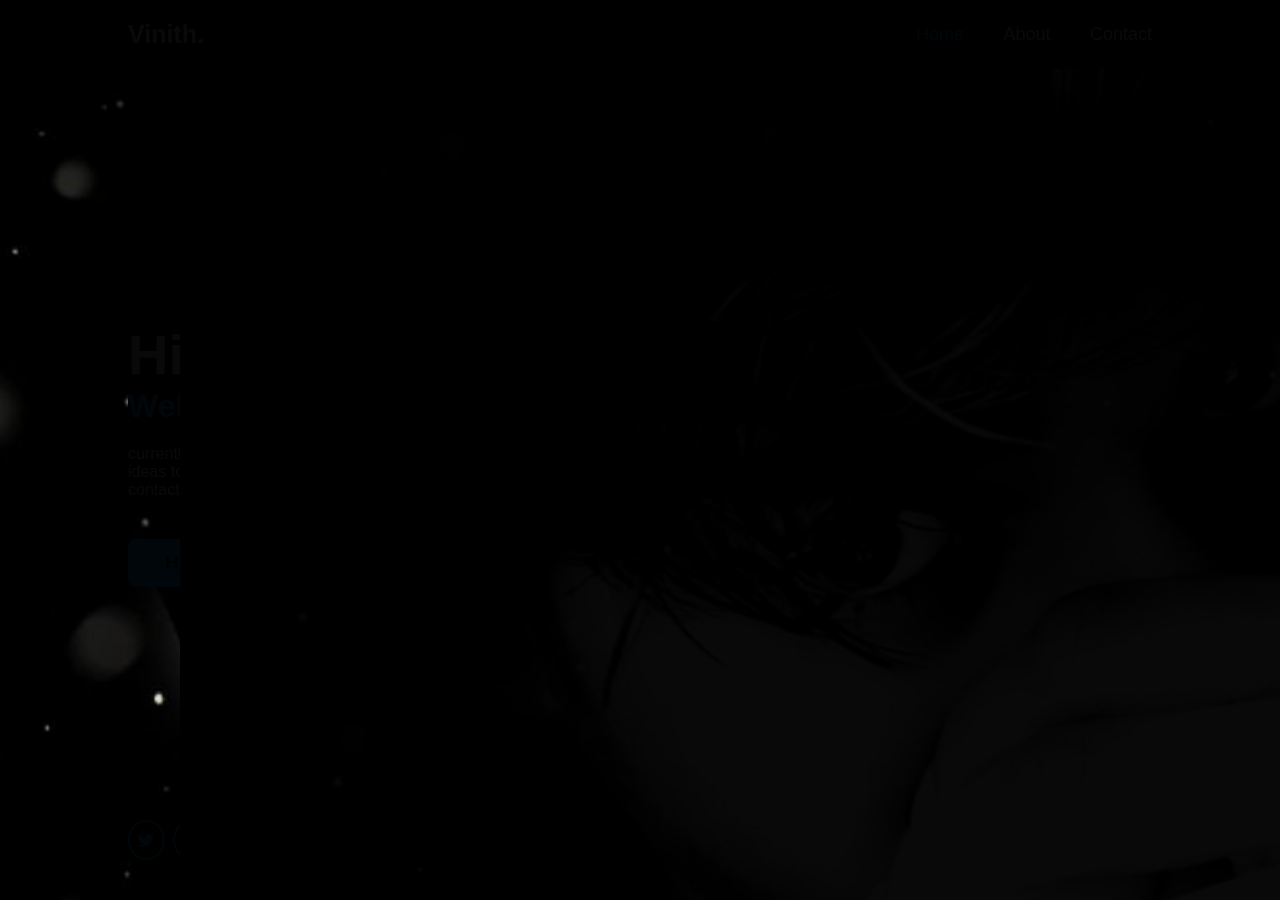
<file: index.html>
<!DOCTYPE html>
<html>
<head>

<!-- End of Async Drift Code -->
	<meta charset="utf-8">
	<meta name="viewport" content="width=device-width, initial-scale=1">
	<title>vinith</title>
	<link rel="stylesheet" href="style.css">
	<link href='https://unpkg.com/boxicons@2.1.4/css/boxicons.min.css' rel='stylesheet'>

<script>
function myFunction() {
  confirm("Will upfate soon!");
}
</script>
</head>

<body>

	<header class="header">
	<a href="#" class="logo">Vinith.</a>

	<nav class="navbar">
		<a href="#" class="active">Home</a>
		<a href="about.html">About</a>
		<a href="#">Contact</a>
	</nav>
	</header>

	<section class="home">
		<div class="home-content">
			<h1>Hi I'm Vinith Raj</h1>
			<h3>Web Developer</h3>
			<p>currently learning diffrent technologies to build awesome things to implement my ideas to realworld product.if you want your ideas implement using technology contact me always avilable :)</p>
		<div class="btn-box">
			<a href="#" onclick="myFunction()">Hire Me</a>
			<a href="https://join.skype.com/invite/tQyyFhVJIhBB" target="_blanck">Let's Talk</a>
		</div>
		</div>

		<div class="home-sci">
			<a href="https://twitter.com/Vinith01" target="_blanck"><i class='bx bxl-twitter'></i></a>
			&ensp;
			<a href="https://www.instagram.com/vinit_h01/" target="_blanck"><i class='bx bxl-instagram-alt' ></i></a>
			&ensp;
			<a href="https://www.linkedin.com/in/vinith-raj-6a514326a/" target="_blanck"><i class='bx bxl-linkedin' ></i></a>
			&ensp;
			<a href="https://github.com/vinith0r" target="_blanck"><i class='bx bxl-github'></i></a>
		</div>

		<span class="home-imgHover"></span>
	</section>


</body>
</html>
</file>
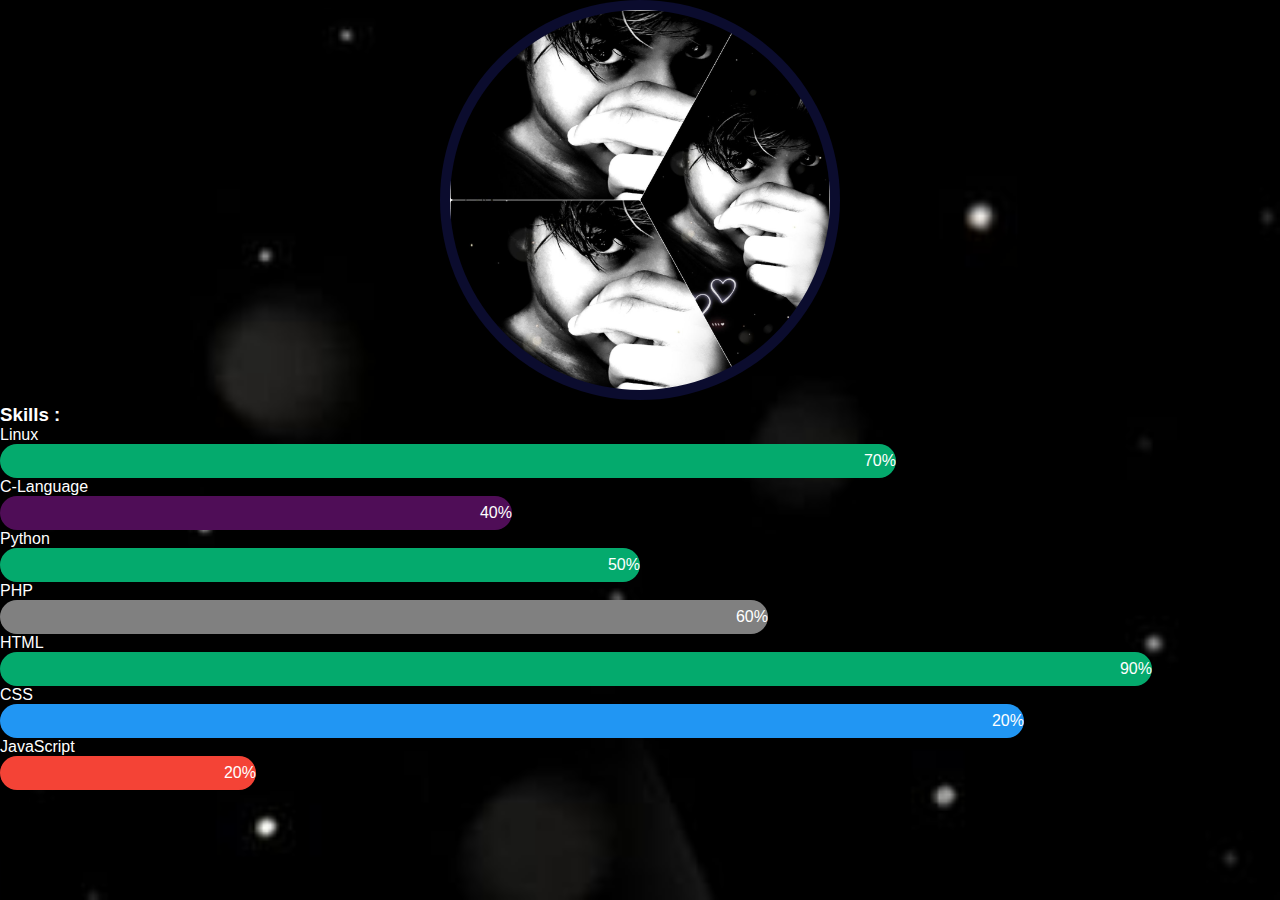
<file: about.html>
<!DOCTYPE html>
<html>
<head>
	<meta charset="utf-8">
	<meta name="viewport" content="width=device-width, initial-scale=1">
	<title>about</title>
	<link rel="stylesheet" href="about.css">
	<script>
</script>

<style>
	
</style>

</head>

<body>

<div class="bg">
			<div class="prof">
	<center>
			<img class="profile" src = "img/profile.jpg";> 

	</center>

<div class="sk">
<h3>Skills : <h3>
</div>

<p>Linux</p>

<div class="container">
  <div class="skills Linux">70%</div>
</div>

<p>C-Language</p>
<div class="container">
  <div class="skills C-Language">40%</div>
</div>

<p>Python</p>
<div class="container">
  <div class="skills python">50%</div>
</div>

<p>PHP</p>
<div class="container">
  <div class="skills php">60%</div>
</div>

<p>HTML</p>
  <div class="container">
  <div class="skills html">90%</div>
</div>

<p>CSS</p>
<div class="container">
  <div class="skills css">20%</div>
</div>

<p>JavaScript</p>
<div class="container">
  <div class="skills js">20%</div>
</div>

</body>
</html>
</file>
<file: style.css>
*{
	margin: 0;
	padding: 0;
	box-sizing: border-box;
	font-family: 'poppins', sans-serif;
}
body{
	color: #ededed;
}
.header{
	position: fixed;
	top: 0;
	right: 0;
	width: 100%;
	padding: 20px 10%;
	background: transparent;
	display: flex;
	justify-content: space-between;
	align-items: center;
	z-index: 100;
}
.logo{
	font-size: 25px;
	color: #ededed;
	text-decoration: none;
	font-weight: 600;
}
.logo::before {
	content: '';
	position: absolute;
	top: 0;
	right: 0;
	width: 100%;
	height: 100%;
	background: #000000f6;
	animation: showRight 1s ease forwards;
	animation-delay: .4s;
}
.navbar a{
	font-size:18px;
	color: #ededed;
	text-decoration: none;
	font-weight: 500;
	margin-left: 35px;
	transition: .6s;
}
.navbar a:hover,
.navbar a.active{
	color: #00abf0;
}
.home {
	height: 100vh;
	background: url('img/backround4.jpg') no-repeat;
	background-size: cover;
	background-position: center ;
	display: flex;
	align-items: center;
	padding: 0 10%;
}
.home-content {
	max-width: 600px;
}

.home-content h1{
	position: relative;
	font-size: 56px;
	font-weight: 700;
	line-height: 1.2;
}
.home-content h1::before {
	content: '';
	position: absolute;
	top: 0;
	right: 0;
	width: 100%;
	height: 100%;
	background: #000000f6;
	animation: showRight 1s ease forwards;
	animation-delay: .8s;
}

.home-content h3{
	position: relative;
	font-size: 32px;
	font-weight: 700;
	color: #00abf0;
}
.home-content h3::before {
	content: '';
	position: absolute;
	top: 0;
	right: 0;
	width: 100%;
	height: 100%;
	background: #000000f6;
	animation: showRight 1s ease forwards;
	animation-delay: 1.0s;
}
.home-content p {
	position: relative;
	font-size: 16px;
	margin: 20px 0 40px;
}

.home-content p::before {
	content: '';
	position: absolute;
	top: 0;
	right: 0;
	width: 100%;
	height: 100%;
	background: #000000f6;
	animation: showRight 1s ease forwards;
	animation-delay: 1.1s;
}

.home-content .btn-box{
	position: relative;
	display: flex;
	justify-content: space-between;
	width: 345px;
	height: 40px;
}

.home-content .btn-box::before {
	content: '';
	position: absolute;
	top: 0;
	right: 0;
	width: 100%;
	height: 120%;
	background: #000000f6;
	animation: showRight 1s ease forwards;
	animation-delay: 2.2s;
	z-index: 2;
}

.btn-box a {
	position: relative;
	display: inline-flex;
	justify-content: center;
	align-items: center;
	width: 150px;
	height: 120%;
	background: #00abf0;
	border: 2px solid #00abf0;
	border-radius: 8px;
	font-size: 19px;
	color: #081b29;
	text-decoration: none;
	font-weight: 600;
	letter-spacing: 1px;
	z-index: 1;
	overflow: hidden;
	transition: .5s;
}

.btn-box a:hover {
	color: #00abf0;
}

.btn-box a:nth-child(2){
	background: transparent;
	color: #00abf0;
}
.btn-box a:nth-child(2):hover {
	color: #081b29;
}
.btn-box a:nth-child(2)::before{
	background: #00abf0;
}
.btn-box a::before {
	content: '';
	position: absolute;
	top: 0;
	left: 0;
	width: 0;
	height: 100%;
	background: #081b29;
	z-index: -1;
	transition: .5s;
}
.btn-box a:hover::before {
	width: 100%;
}

.home-sci {
	position: absolute;
	bottom: 40px;
	width: 170px;
	display: flex;
	justify-content: space-between;
}

.home-sci::before {
	content: '';
	position: absolute;
	top: 0;
	right: 0;
	width: 100%;
	height: 100%;
	background: #000000f6;
	animation: showRight 1s ease forwards;
	animation-delay: 2.5s;
	z-index: 2;
}

.home-sci a {
	position: relative;
	display: inline-flex;
	justify-content: center;
	align-items: center;
	width: 40px;
	height: 40px;
	background: transparent;
	border: 2px solid #00abf0;
	border-radius: 50%;
	font-size: 20px;
	color: #00abf0;
	text-decoration: none;
	z-index: 1;
	overflow: hidden;
	transition: .5s;
}

.home-sci a:hover {
	color: #081b29;
}

.home-sci a::before{
	content: '';
	position: absolute;
	justify-content: space-between;
	top: 0;
	left: 0;
	width: 0;
	height: 100%;
	background: #00abf0;
	z-index: -1;
	transition: .5s;
}

.home-sci a:hover::before {
	width: 100%;
}

.home-imgHover {
	position: absolute;
	top: 0;
	right: 0px;
	width: 1100px;
	height: 100%;
	background: transparent;
	transition: 3s;
	animation: manipActiveHover .1s forwards;
	animation-delay: 4s;
	pointer-events: none ;
}
.home-imgHover:hover {
	background: black;
	opacity: .8;
}

.home-imgHover::after {
	content: '';
	position: absolute;
	top: 0;
	right: 0;
	width: 100%;
	height: 100%;
	background: #000000f6;
	animation: showRight 1s ease forwards;
	animation-delay: 3s;
	z-index: 2;
}

@keyframes showRight {
	100%{
		width: 0;
	}
}

@keyframes manipActiveHover{
	100%{
		pointer-events: auto;
	}
}
</file>
<file: about.css>
*{
  margin: 0;
  padding: 0;
  box-sizing: border-box;
  font-family: 'poppins', sans-serif;
}

body, html {
  height: 100%;
  margin: 0;
}

.bg {
  /* The image used */
  background-image: url("img/about-bg.jpg");

  /* Full height */
  height: 100%; 

  /* Center and scale the image nicely */
  background-position: center;
  background-repeat: no-repeat;
  background-size: cover;

  color: white;
}


.prof .profile{
  border-radius: 50%;
  height: 400px;
  width: 400px;
  border-color: blue;
  padding: 10px;
  background-color: #0b0c2e;
}



.skills {
  text-align: right;
  padding-top: 8px;
  padding-bottom: 8px;
  color: white;
}

.Linux {
  border-radius: 20px;
  width: 70%;
  background-color: #04AA6D;
}

.C-Language {
  border-radius: 20px;
  width: 40%;
  background-color: #4f0d57;
}

.python{
  border-radius: 20px;
  width: 50%;
  background-color: #04AA6D;
}

.html {
  border-radius: 20px;
  width: 90%;
  background-color: #04AA6D;
}
.css {
  border-radius: 20px;
  width: 80%;
  background-color: #2196F3;
}
.js {
  border-radius: 20px;
  width: 20%;
  background-color:
  #f44336;
}
.php {
  border-radius: 20px;
  width: 60%; 
  background-color: #808080;
}
</file>
